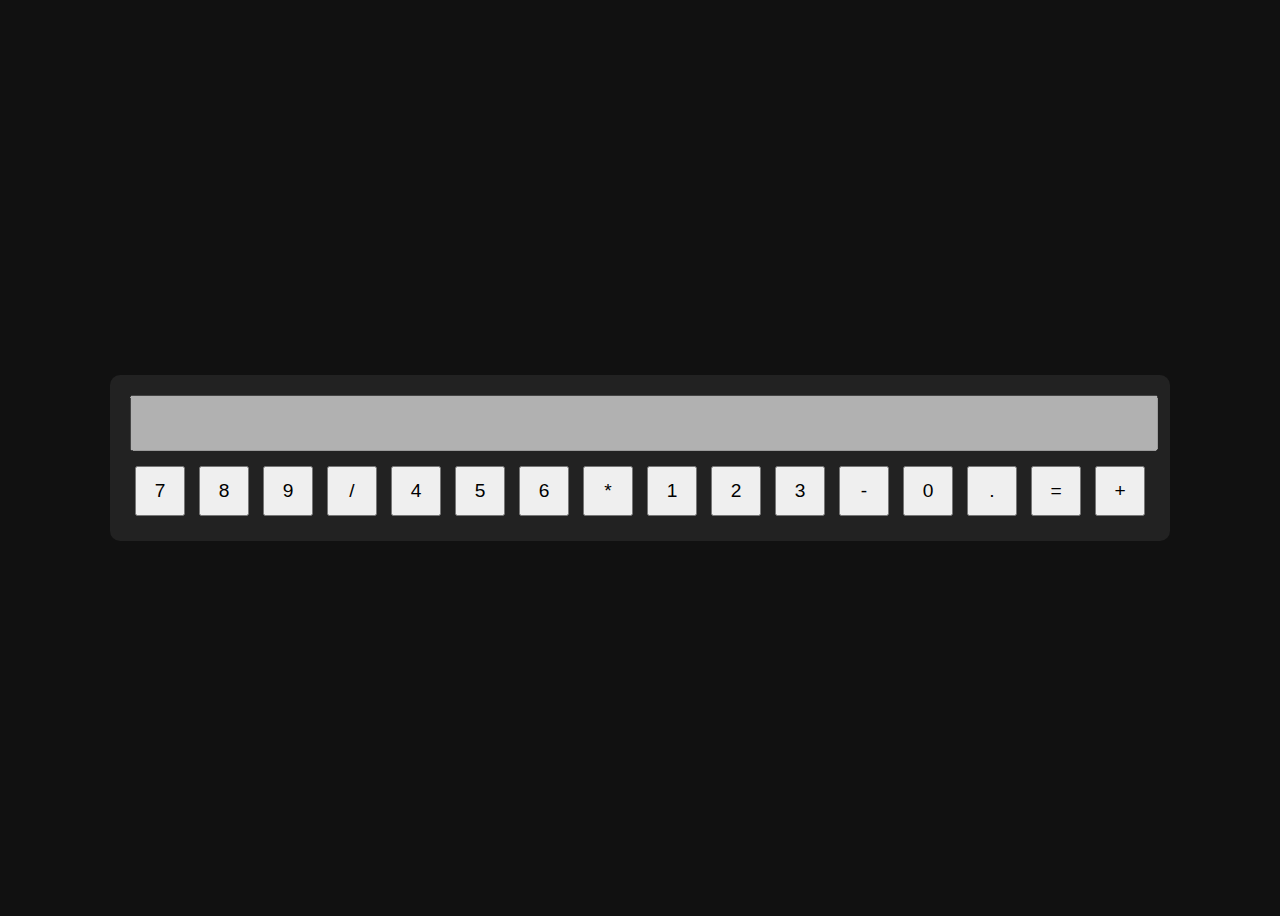
<file: index.html>
<!DOCTYPE html>
<html lang="en">
<head>
  <meta name="google-site-verification" content="yiQrh9UD0yy3YwfJRjP1aD2-wa_YquNFLkoThShXPG8" />
  <meta name="google-site-verification" content="yiQrh9UD0yy3YwfJRjP1aD2-wa_YquNFLkoThShXPG8" />
  <meta charset="UTF-8">
  <title>Calculator</title>
  <link rel="stylesheet" href="style.css">
</head>
<body>
  <div class="calculator">
    <input type="text" id="display" disabled>
    <div class="buttons">
      <button>7</button>
      <button>8</button>
      <button>9</button>
      <button>/</button>

      <button>4</button>
      <button>5</button>
      <button>6</button>
      <button>*</button>

      <button>1</button>
      <button>2</button>
      <button>3</button>
      <button>-</button>

      <button>0</button>
      <button>.</button>
      <button>=</button>
      <button>+</button>
    </div>
  </div>
  <script src="script.js"></script>
</body>
</html>
</file>
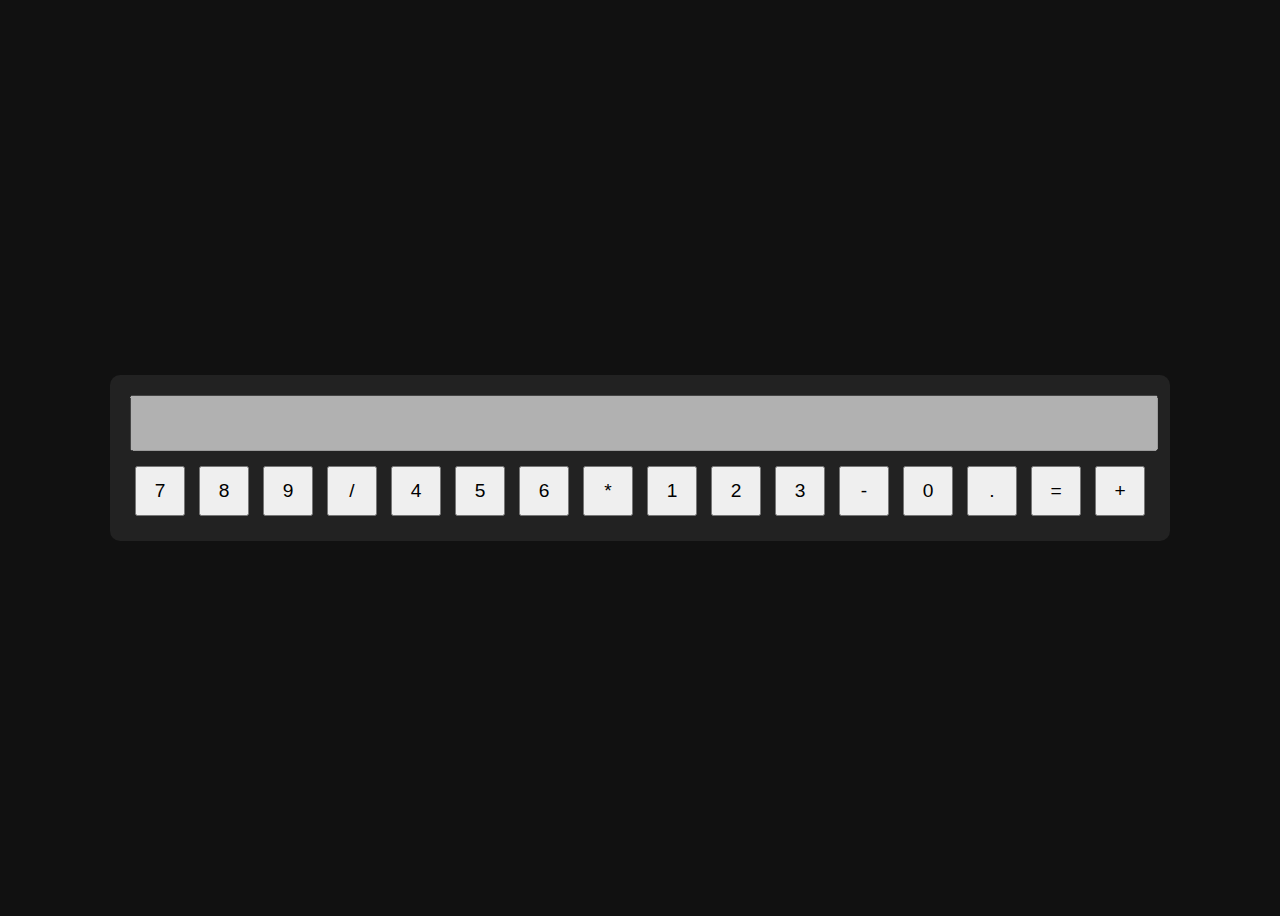
<file: calculator/index.html>
<!DOCTYPE html>
<html lang="en">
<head>
  <meta charset="UTF-8">
  <title>Calculator</title>
  <link rel="stylesheet" href="style.css">
</head>
<body>
  <div class="calculator">
    <input type="text" id="display" disabled>
    <div class="buttons">
      <button>7</button>
      <button>8</button>
      <button>9</button>
      <button>/</button>

      <button>4</button>
      <button>5</button>
      <button>6</button>
      <button>*</button>

      <button>1</button>
      <button>2</button>
      <button>3</button>
      <button>-</button>

      <button>0</button>
      <button>.</button>
      <button>=</button>
      <button>+</button>
    </div>
  </div>
  <script src="script.js"></script>
</body>
</html>
</file>
<file: style.css>
body {
  display: flex;
  justify-content: center;
  align-items: center;
  height: 100vh;
  background: #111;
}

.calculator {
  background: #222;
  padding: 20px;
  border-radius: 10px;
}

#display {
  width: 100%;
  height: 50px;
  margin-bottom: 10px;
  font-size: 1.5em;
  text-align: right;
}

.buttons button {
  width: 50px;
  height: 50px;
  margin: 5px;
  font-size: 1.2em;
}
</file>
<file: calculator/style.css>
body {
  display: flex;
  justify-content: center;
  align-items: center;
  height: 100vh;
  background: #111;
}

.calculator {
  background: #222;
  padding: 20px;
  border-radius: 10px;
}

#display {
  width: 100%;
  height: 50px;
  margin-bottom: 10px;
  font-size: 1.5em;
  text-align: right;
}

.buttons button {
  width: 50px;
  height: 50px;
  margin: 5px;
  font-size: 1.2em;
}
</file>
